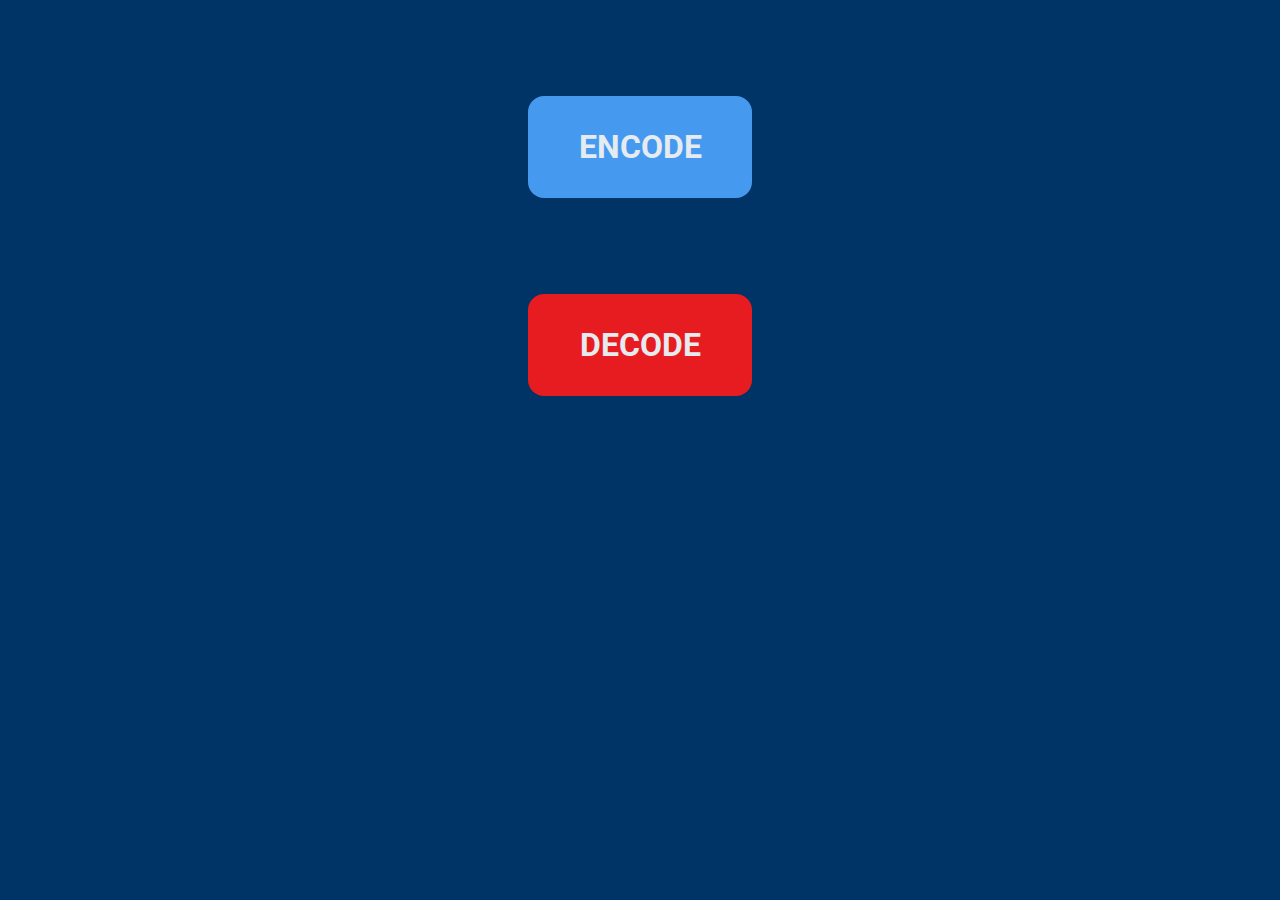
<file: index.html>
<!DOCTYPE html>
<html>
<head>
    <title>Encoder</title>
	<link href='index.css' rel='stylesheet' type='text/css'>
	<link href="https://fonts.googleapis.com/css?family=Roboto" rel="stylesheet">
	<script src="https://ajax.googleapis.com/ajax/libs/jquery/3.2.1/jquery.min.js"></script>
</head>
<body>
    <h1 id='encode'>ENCODE</h1>
	<h1 id='decode'>DECODE</h1>
	<script src='index.js'></script>
</body>
</html>
</file>
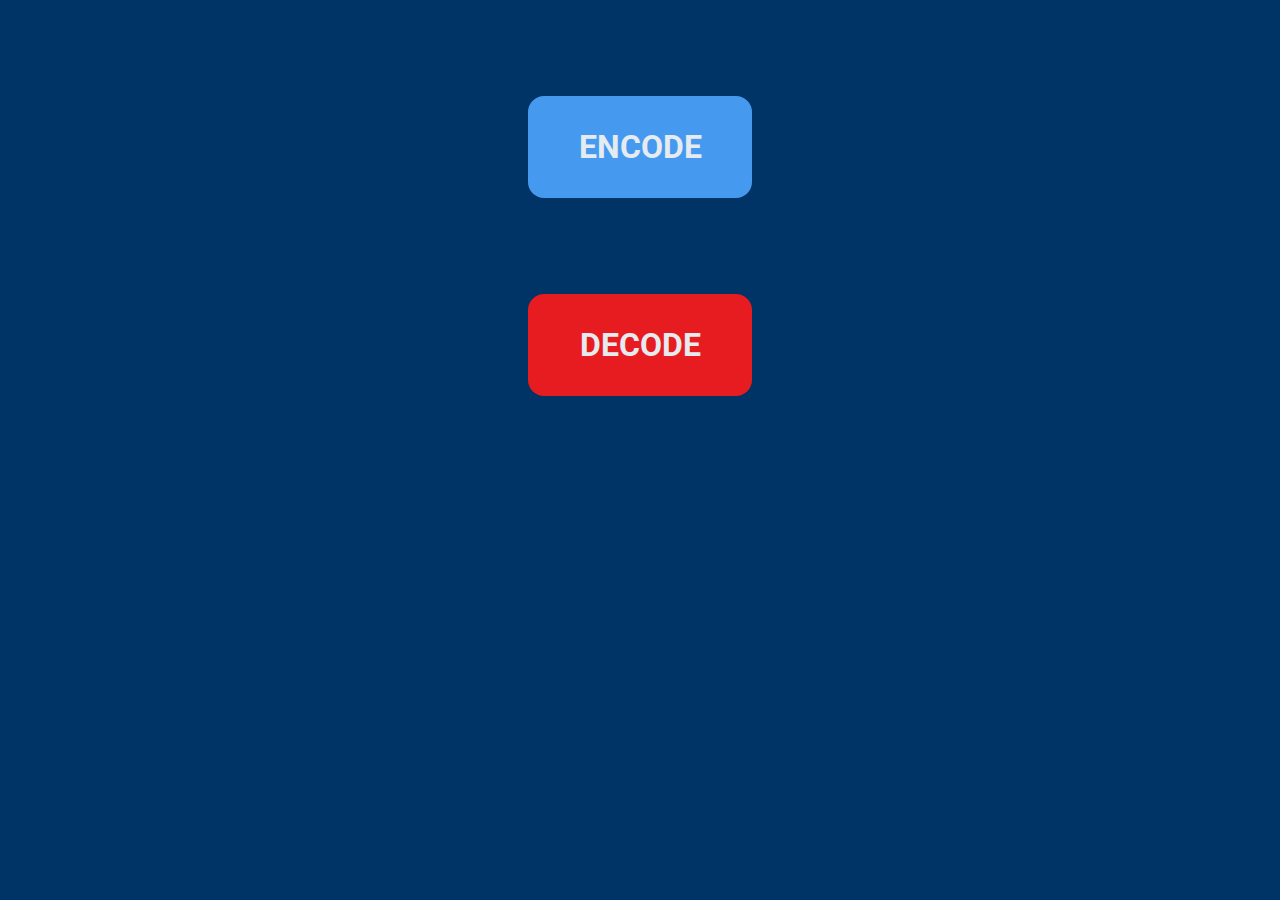
<file: Encoder.html>
<!DOCTYPE html>
<html>
<head>
    <title>Encoder</title>
	<link href='Encoder.css' rel='stylesheet' type='text/css'>
	<link href="https://fonts.googleapis.com/css?family=Roboto" rel="stylesheet">
	<script src="https://ajax.googleapis.com/ajax/libs/jquery/3.2.1/jquery.min.js"></script>
</head>
<body>
    <h1 id='encode'>ENCODE</h1>
	<h1 id='decode'>DECODE</h1>
	<script src='Encoder.js'></script>
</body>
</html>
</file>
<file: index.css>
h1 {
	font-family: 'Roboto', sans-serif;
	color: white;
	margin: 3em auto;
	text-align: center;
	padding: 1em;
	width: 5em;
	border-radius: .5em;
	opacity: .9;
}

#encode {
	background-color: #4da6ff;
}

#decode {
	background-color: #ff1a1a;
}

* {
	background-color: #036;
}
</file>
<file: Encoder.css>
h1 {
	font-family: 'Roboto', sans-serif;
	color: white;
	margin: 3em auto;
	text-align: center;
	padding: 1em;
	width: 5em;
	border-radius: .5em;
	opacity: .9;
}

#encode {
	background-color: #4da6ff;
}

#decode {
	background-color: #ff1a1a;
}

* {
	background-color: #036;
}
</file>
